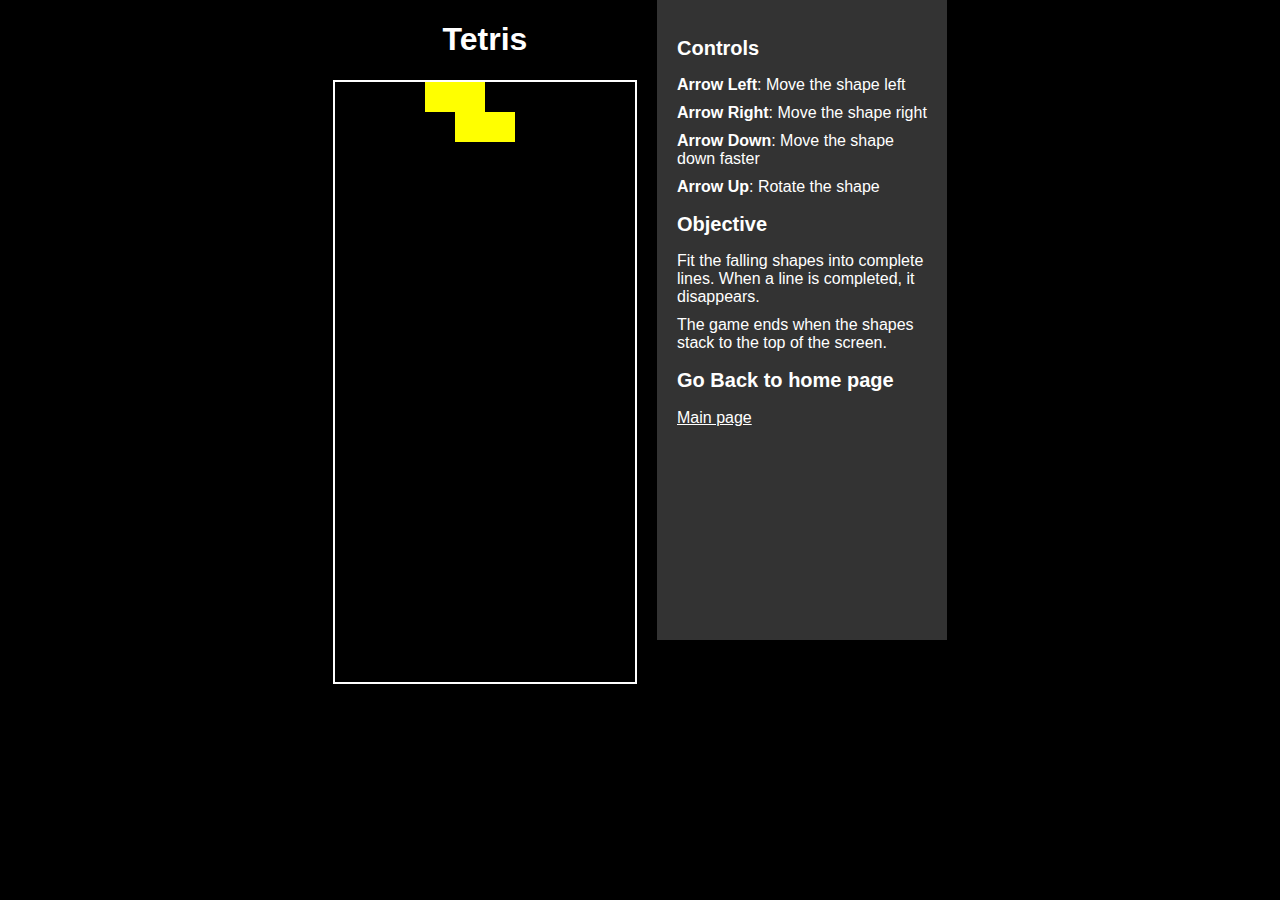
<file: html/AIwebapp.html>
<!DOCTYPE html>
<html lang="en">
<head>
    <meta charset="UTF-8">
    <meta name="viewport" content="width=device-width, initial-scale=1.0">
    <title>Tetris</title>
    <style>
        body {
            font-family: Arial, sans-serif;
            display: flex;
            justify-content: center;
            align-items: flex-start;
            height: 100vh;
            margin: 0;
            background-color: #000;
        }
        .container {
            display: flex;
            align-items: flex-start;
        }
        canvas {
            border: 2px solid #fff;
            background-color: #000;
        }
        h1 {
            color: white;
            text-align: center;
        }
        .sidebar {
            background-color: #333;
            color: white;
            padding: 20px;
            width: 250px;
            height: 600px;
            margin-left: 20px;
            font-size: 16px;
        }
        .sidebar h2 {
            font-size: 20px;
        }
        button {
            margin-top: 20px;
            padding: 10px 20px;
            font-size: 16px;
            cursor: pointer;
            background-color: #008CBA;
            color: white;
            border: none;
            border-radius: 5px;
        }
        button:hover {
            background-color: #005f6b;
        }
        .sidebar p {
            margin: 10px 0;
        }
    </style>
</head>
<body>
    <div class="container">
        <div>
            <h1>Tetris</h1>
            <canvas id="tetris" width="300" height="600"></canvas>
            <button id="restartBtn" onclick="restartGame()" style="display: none;">Restart Game</button>
        </div>
        <div class="sidebar">
            <h2>Controls</h2>
            <p><strong>Arrow Left</strong>: Move the shape left</p>
            <p><strong>Arrow Right</strong>: Move the shape right</p>
            <p><strong>Arrow Down</strong>: Move the shape down faster</p>
            <p><strong>Arrow Up</strong>: Rotate the shape</p>
            <h2>Objective</h2>
            <p>Fit the falling shapes into complete lines. When a line is completed, it disappears.</p>
            <p>The game ends when the shapes stack to the top of the screen.</p>
            <h2>Go Back to home page</h2>
            <a style="color: white;" href="/html/index.html">Main page</a>
        </div>
    </div>
    <script>
        const canvas = document.getElementById("tetris");
        const ctx = canvas.getContext("2d");

        const COLS = 10;
        const ROWS = 20;
        const BLOCK_SIZE = 30;

        const COLORS = [
            "cyan", "blue", "orange", "yellow", "green", "purple", "red"
        ];

        const SHAPES = [
            [[1, 1, 1, 1]],  // I
            [[1, 1], [1, 1]], // O
            [[0, 1, 0], [1, 1, 1]], // T
            [[1, 1, 0], [0, 1, 1]], // S
            [[0, 1, 1], [1, 1, 0]], // Z
            [[1, 0, 0], [1, 1, 1]], // L
            [[0, 0, 1], [1, 1, 1]] // J
        ];

        let board = Array.from({ length: ROWS }, () => Array(COLS).fill(null));
        let currentShape = generateRandomShape();
        let currentPos = { x: 3, y: 0 };
        let gameOver = false;
        let timer;

        function generateRandomShape() {
            const shapeIndex = Math.floor(Math.random() * SHAPES.length);
            return { shape: SHAPES[shapeIndex], color: COLORS[shapeIndex] };
        }

        function resetGame() {
            board = Array.from({ length: ROWS }, () => Array(COLS).fill(null));
            currentShape = generateRandomShape();
            currentPos = { x: 3, y: 0 };
            gameOver = false;
            document.getElementById('restartBtn').style.display = 'none';
            drawBoard();
            startGame();
        }

        function drawBoard() {
            ctx.clearRect(0, 0, canvas.width, canvas.height);

            // Draw the board
            for (let y = 0; y < ROWS; y++) {
                for (let x = 0; x < COLS; x++) {
                    const color = board[y][x];
                    if (color) {
                        ctx.fillStyle = color;
                        ctx.fillRect(x * BLOCK_SIZE, y * BLOCK_SIZE, BLOCK_SIZE, BLOCK_SIZE);
                    }
                }
            }

            // Draw the current shape
            const { shape, color } = currentShape;
            ctx.fillStyle = color;
            for (let y = 0; y < shape.length; y++) {
                for (let x = 0; x < shape[y].length; x++) {
                    if (shape[y][x]) {
                        ctx.fillRect((currentPos.x + x) * BLOCK_SIZE, (currentPos.y + y) * BLOCK_SIZE, BLOCK_SIZE, BLOCK_SIZE);
                    }
                }
            }
        }

        function rotateShape() {
            const newShape = currentShape.shape[0].map((_, index) =>
                currentShape.shape.map(row => row[index])
            );
            if (!checkCollision(newShape, currentPos)) {
                currentShape.shape = newShape;
            }
        }

        function moveShape(dx, dy) {
            const newPos = { x: currentPos.x + dx, y: currentPos.y + dy };
            if (!checkCollision(currentShape.shape, newPos)) {
                currentPos = newPos;
            } else if (dy === 1) {
                placeShape();
            }
        }

        function checkCollision(shape, pos) {
            for (let y = 0; y < shape.length; y++) {
                for (let x = 0; x < shape[y].length; x++) {
                    if (shape[y][x]) {
                        const newX = pos.x + x;
                        const newY = pos.y + y;
                        if (newX < 0 || newX >= COLS || newY >= ROWS || (newY >= 0 && board[newY][newX])) {
                            return true;
                        }
                    }
                }
            }
            return false;
        }

        function placeShape() {
            const { shape, color } = currentShape;
            for (let y = 0; y < shape.length; y++) {
                for (let x = 0; x < shape[y].length; x++) {
                    if (shape[y][x]) {
                        board[currentPos.y + y][currentPos.x + x] = color;
                    }
                }
            }

            clearLines();
            if (currentPos.y <= 0) {
                gameOver = true;
                document.getElementById('restartBtn').style.display = 'block';
            }

            currentShape = generateRandomShape();
            currentPos = { x: 3, y: 0 };
        }

        function clearLines() {
            for (let y = ROWS - 1; y >= 0; y--) {
                if (board[y].every(cell => cell !== null)) {
                    board.splice(y, 1);
                    board.unshift(Array(COLS).fill(null));
                }
            }
        }

        function startGame() {
            if (gameOver) return;
            drawBoard();
            moveShape(0, 1);
            if (!gameOver) {
                setTimeout(startGame, 1000); // Call the game loop with a delay to create game speed
            }
        }

        function handleKeyPress(event) {
            if (gameOver) return;
            if (event.key === "ArrowLeft") {
                moveShape(-1, 0);
            } else if (event.key === "ArrowRight") {
                moveShape(1, 0);
            } else if (event.key === "ArrowDown") {
                moveShape(0, 1);
            } else if (event.key === "ArrowUp") {
                rotateShape();
            }
        }

        function restartGame() {
            resetGame();
        }

        document.addEventListener("keydown", handleKeyPress);
        window.onload = resetGame;  // Ensures the game starts when the page loads
    </script>
</body>
</html>
</file>
